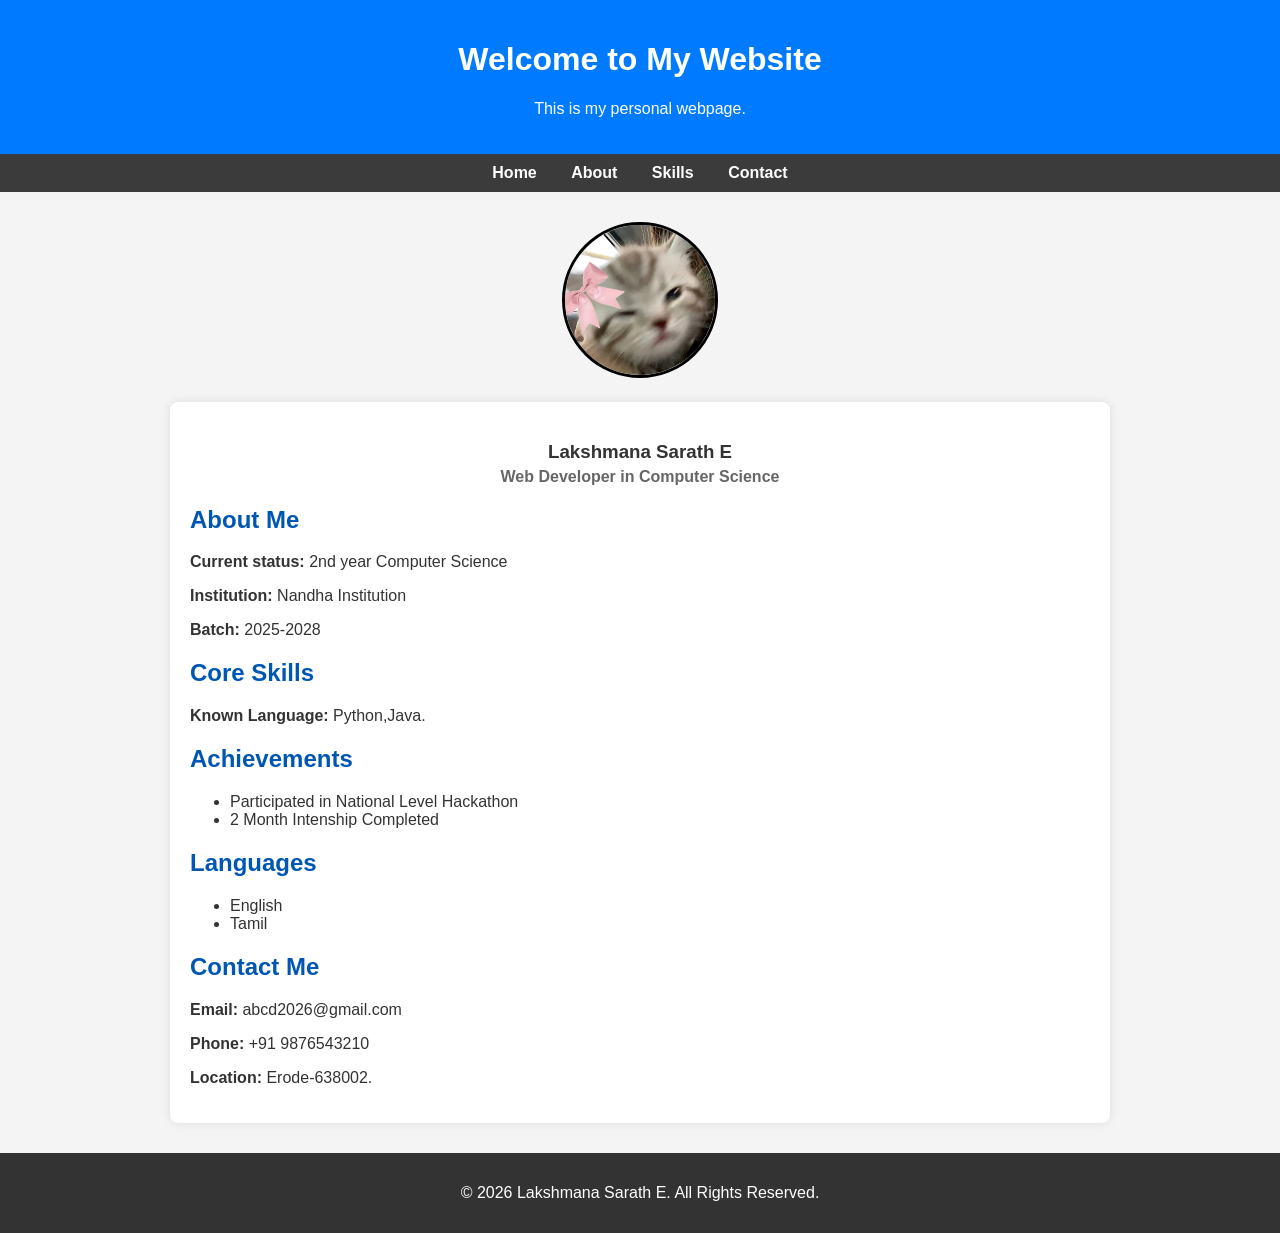
<file: index.html>
<!DOCTYPE html>
<html lang="en">

<head>
    <meta charset="UTF-8">
    <meta name="viewport" content="width=device-width, initial-scale=1.0">
    <title>My First Web Page</title>

    <style>
        body {
            margin: 0;
            font-family: Arial, sans-serif;
            background: #f4f4f4;
            color: #333;
        }

        header {
            background: #007BFF;
            color: white;
            padding: 20px;
            text-align: center;
        }

        nav {
            background: #3c3b3b;
            padding: 10px;
            text-align: center;
        }

        nav a {
            color: white;
            text-decoration: none;
            margin: 0 15px;
            font-weight: bold;
        }

        nav a:hover {
            color: #FFD700;
        }

        .profile-section {
            text-align: center;
            margin-top: 30px;
        }

        .profile-img {
            border-radius: 50%;
            object-fit: cover;
            border: 3px solid #000000;
        }

        .container {
            max-width: 900px;
            margin: 20px auto 30px auto;
            background: white;
            padding: 20px;
            border-radius: 8px;
            box-shadow: 0 0 10px rgba(0, 0, 0, 0.1);
            text-align: left;
            /* Keeps text readable inside the card */
        }

        button {
            background: #007BFF;
            color: yellow;
            border: none;
            padding: 10px 20px;
            cursor: pointer;
            border-radius: 5px;
        }

        button:hover {
            background: #0056b3;
        }

        footer {
            text-align: center;
            padding: 15px;
            background: #333;
            color: white;
            margin-top: 30px;
        }

        h2 {
            color: #0056b3;
        }
    </style>
</head>

<body>

    <header>
        <h1>Welcome to My Website</h1>
        <p>This is my personal webpage.</p>
    </header>

    <nav>
        <a href="#">Home</a>
        <a href="#about">About</a>
        <a href="#Skills">Skills</a>
        <a href="#contact">Contact</a>
    </nav>

    <!-- Profile Image Wrapper -->
    <div class="profile-section">
        <img src="photo.jpg" alt="Lakshmana Sarath E Profile Photo" width="150" height="150" class="profile-img">
    </div>

    <!-- Main Content Card -->
    <div class="container">
        <h3 style="text-align: center; margin-bottom: 5px;"><strong>Lakshmana Sarath E</strong></h3>
        <p style="text-align: center; color: #666; margin-top: 0;"><strong>Web Developer in Computer Science</strong>
        </p>

        <h2 id="about">About Me</h2>
        <p><strong>Current status:</strong> 2nd year Computer Science</p>
        <p><strong>Institution:</strong> Nandha Institution</p>
        <p><strong>Batch:</strong> 2025-2028</p>

        <h2 id="Skills">Core Skills</h2>
        <p><strong>Known Language:</strong> Python,Java.</p>
        <h2>Achievements</h2>
        <ul>
            <li>Participated in National Level Hackathon</li>
            <li>2 Month Intenship Completed</li>
        </ul>
        <h2>Languages</h2>
        <ul>
            <li>English</li>
            <li>Tamil</li>
        </ul>

        <h2 id="contact">Contact Me</h2>
        <p><strong>Email:</strong> abcd2026@gmail.com</p>
        <p><strong>Phone:</strong> +91 9876543210</p>
        <p><strong>Location:</strong> Erode-638002.</p>
    </div>

    <footer>
        <p>&copy; 2026 Lakshmana Sarath E. All Rights Reserved.</p>
    </footer>

    <script>
        function showMessage() {
            alert("Hello! Welcome to my website.");
        }
    </script>

</body>

</html>
</file>
